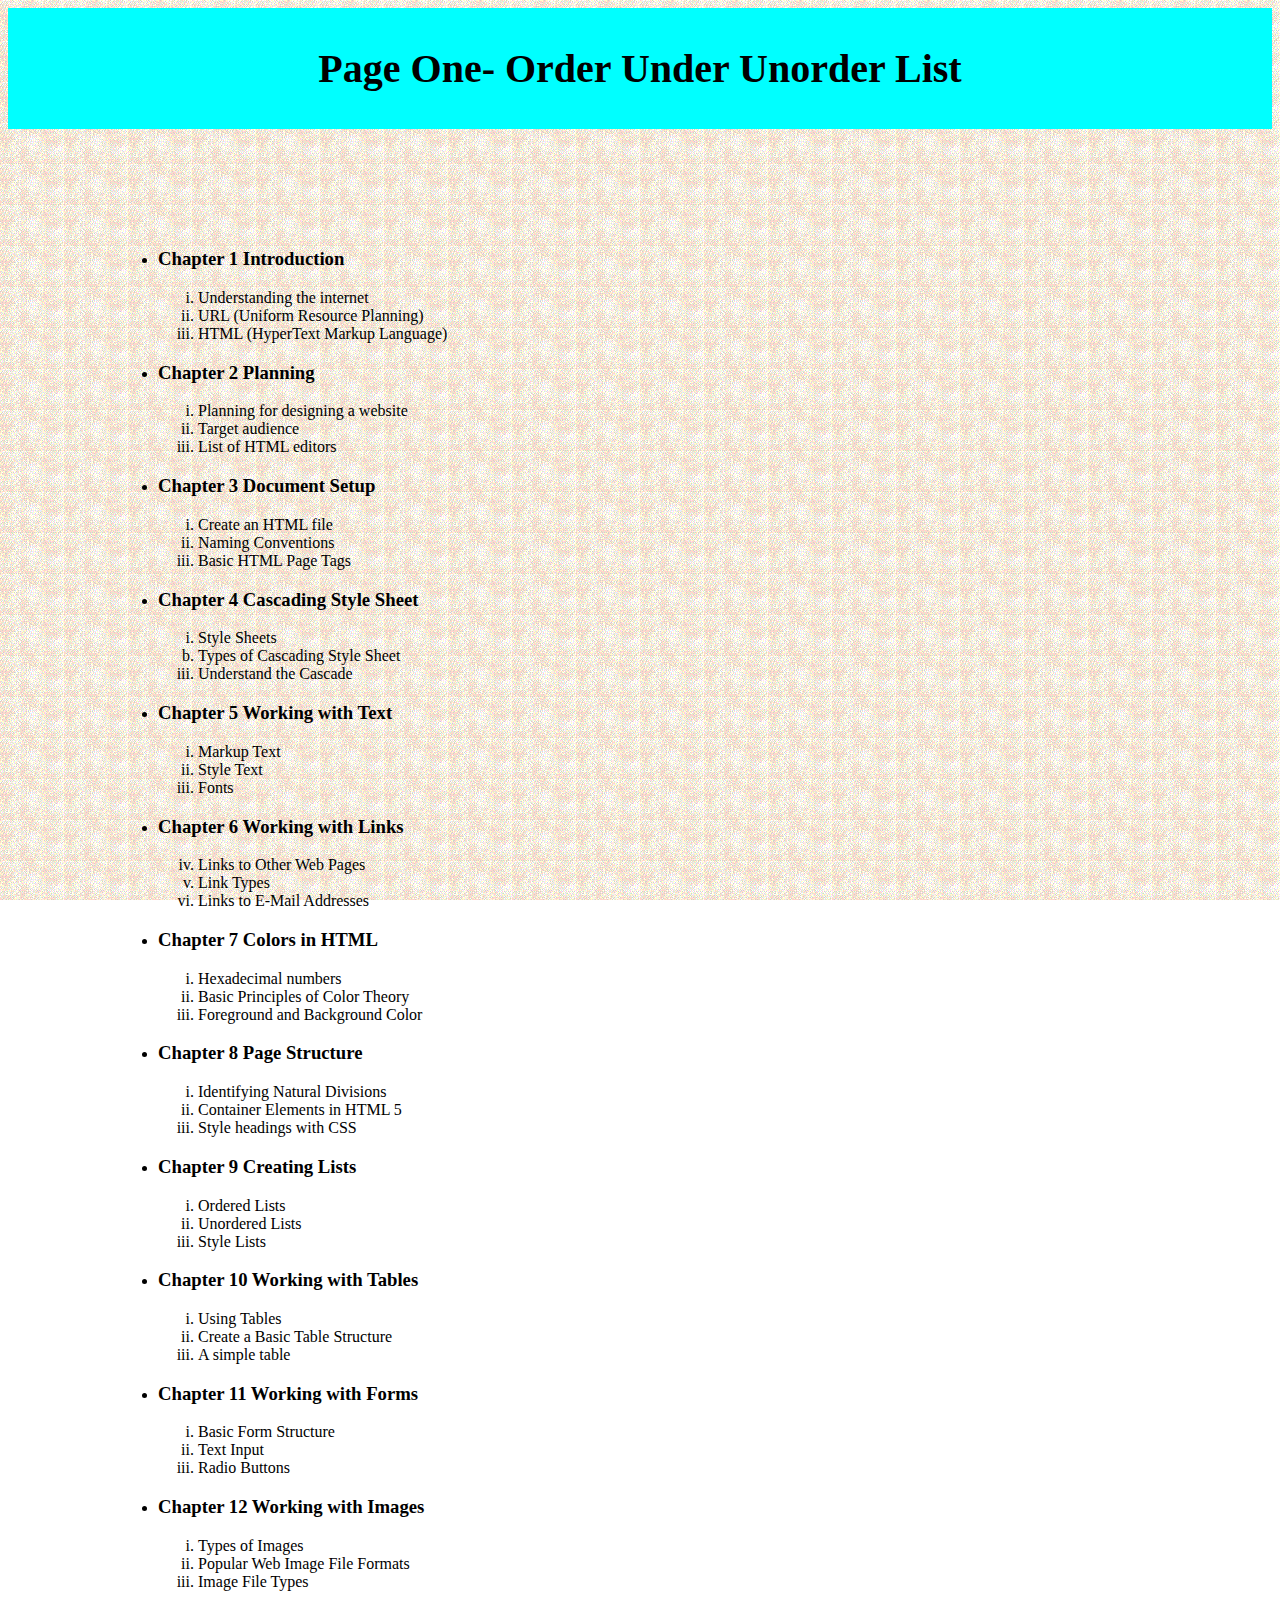
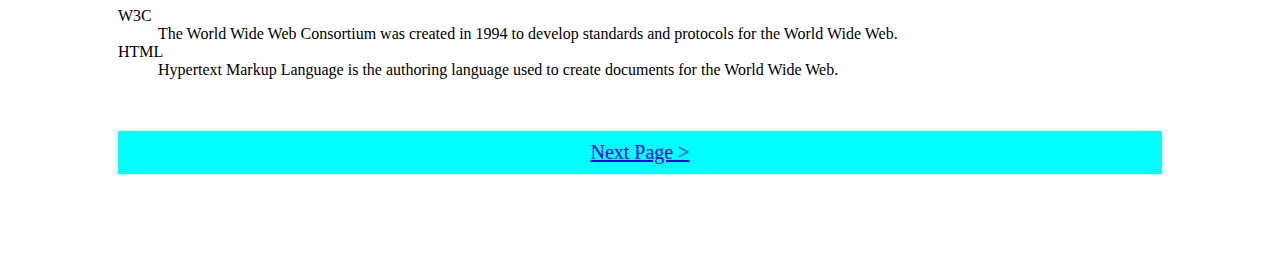
<file: Linked Pages/Home_Page.html>
<!DOCTYPE html>
<html>
<head>
	<meta charset="utf-8">
	<title>Course Chapters</title>
	<link rel="stylesheet" type="text/css" href="assignment.css">
	<meta name="viewport" content="width=device-width, initial-scale=1-0">
</head>
<body>
<header>


<h1 align="center">Page One- Order Under Unorder List</h1>
</header>
<div id="body">
<ul>
<li><h3>Chapter 1 Introduction</h3><ol>
<li>Understanding the internet</li>
<li>URL (Uniform Resource Planning)</li>
<li>HTML (HyperText Markup Language)</li>
</ol></li>
<li><h3>Chapter 2 Planning</h3><ol>
<li>Planning for designing a website</li>
<li>Target audience</li>
<li>List of HTML editors</li>
</ol></li>
<li><h3> Chapter 3 Document Setup</h3><ol>
<li>Create an HTML file </li>
<li>Naming Conventions </li>
<li>Basic HTML Page Tags </li>
</ol></li>
<li><h3> Chapter 4 Cascading Style Sheet</h3><ol>
<li>Style Sheets </li>
<li type="a">Types of Cascading Style Sheet</li>
<li>Understand the Cascade </li>
</ol></li>
<li><h3> Chapter 5 Working with Text </h3><ol>
<li>Markup Text </li>
<li>Style Text </li>
<li>Fonts</li>
</ol></li>
<li><h3>Chapter 6 Working with Links </h3><ol type="a" start="4">
<li>Links to Other Web Pages </li>
<li>Link Types </li>
<li>Links to E-Mail Addresses </li>
</ol></li>
<li><h3>Chapter 7 Colors in HTML</h3><ol>
<li>Hexadecimal numbers </li>
<li>Basic Principles of Color Theory </li>
<li>Foreground and Background Color</li>
</ol></li>
<li><h3> Chapter 8 Page Structure </h3><ol>
<li>Identifying Natural Divisions </li>
<li>Container Elements in HTML 5 </li>
<li>Style headings with CSS </li>
</ol></li>
<li><h3>Chapter 9 Creating Lists </h3><ol>
<li>Ordered Lists </li>
<li> Unordered Lists </li>
<li>Style Lists </li>
</ol></li>
<li><h3>Chapter 10 Working with Tables </h3><ol>
<li>Using Tables</li>
<li>Create a Basic Table Structure</li>
<li>A simple table</li>
</ol></li>
<li><h3> Chapter 11 Working with Forms </h3><ol>
<li>Basic Form Structure</li>
<li>Text Input</li>
<li>Radio Buttons</li>
</ol></li>
<li><h3> Chapter 12 Working with Images</h3><ol>
<li>Types of Images</li>
<li>Popular Web Image File Formats</li>
<li>Image File Types</li>
</ol></li>
</ul>

<dl>
<dt>W3C</dt>
<dd> The World Wide Web Consortium was created in 1994 to develop standards and protocols for the World Wide Web.</dd>
<dt>HTML</dt>
<dd> Hypertext Markup Language is the authoring language used to create documents for the World Wide Web.</dd>
</dl>


<div id="footer"><a href="Second_Page.html"><span align="center">Next Page ></span></a></div>
</file>
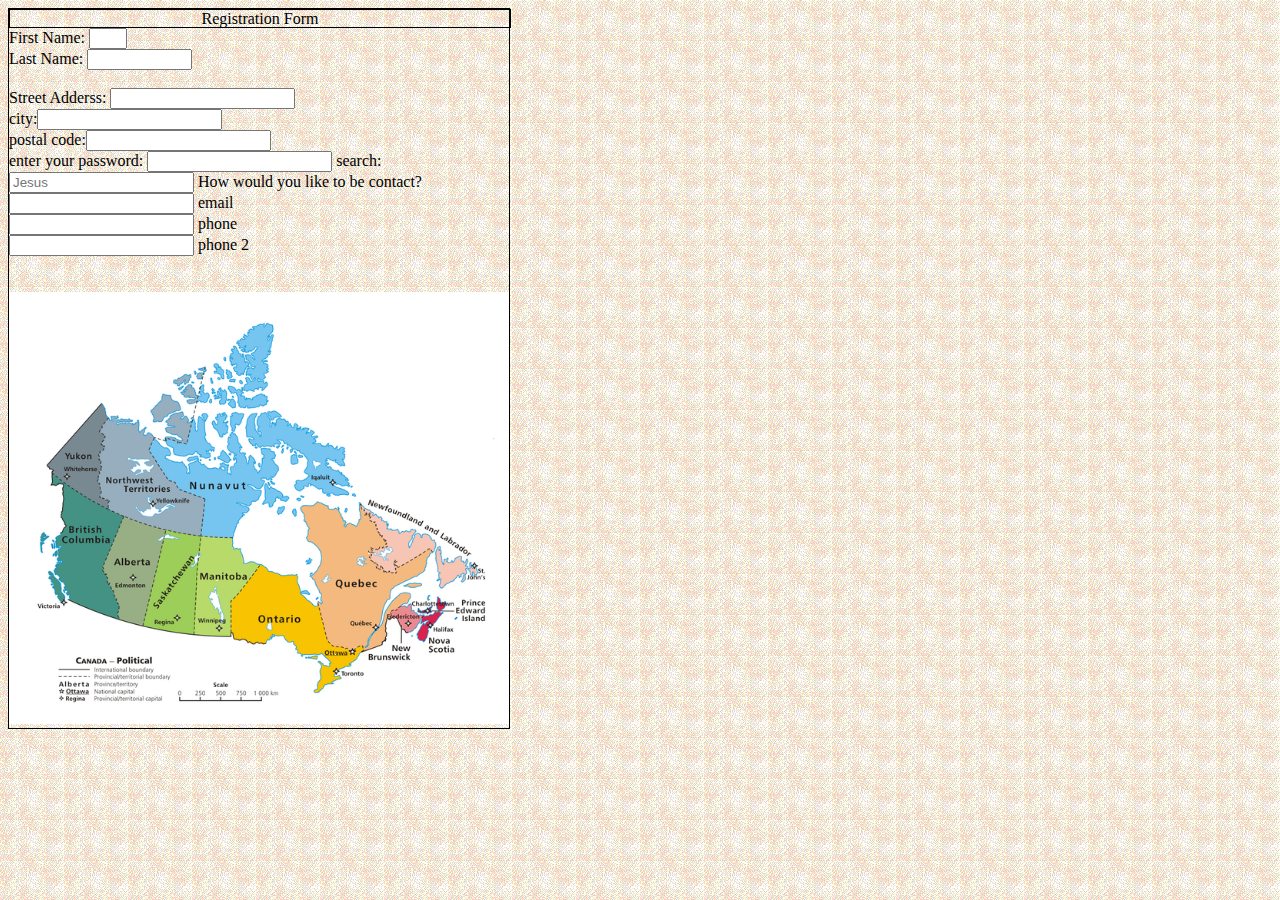
<file: Linked Pages/Last_Page.html>
<!DOCTYPE html>
<html>
<head>
	<meta charset="utf-8">
	<title>Forms</title>
	<link rel="stylesheet" type="text/css" href="assignment.css">
	<meta name="viewport" content="width=device-width, initial-scale=1-0">
</head>
<body>
<div class="myform">
<div id="reg">Registration Form</div>
<form>
<div id="line">

First Name: <input style="width: 30px" type=“text” name="First Name" st><br /> 
Last Name:   <input type=“text” name="Last Name" size="10">
<br></br>
Street Adderss: <input type=“text” name="Last Name"><br />
city:<input type=“text” name="Last Name"><br />
postal code:<input type=“text” name="Last Name"><br />
enter your password: <input type="password" name:"password" cols=“30” rows=“5”>
search: <input type="search" name"something" placeholder="Jesus">

How would you like to be contact? <br />
<input type=“radio” name=“contact”  checked=“checked” /> email <br />
<input type=“radio” name=“contact/> phone <br
/>
<input type=“radio” name=“contact”/> phone 2
<br />


</div>



 </form>

 <br> 

<br>
 
<img src="Canada.png" id="mapp" usemap="#CMAP"/>
 <map name="CMAP">
 <area shape="rect"  
 coords="180,240,287,445"
 href="http://www.manitoba.ca">

 <area shape="rect"
 coords="149,293,172,431" 
 href="http://www.alberta.ca/index.cfm">
 </map>
</file>
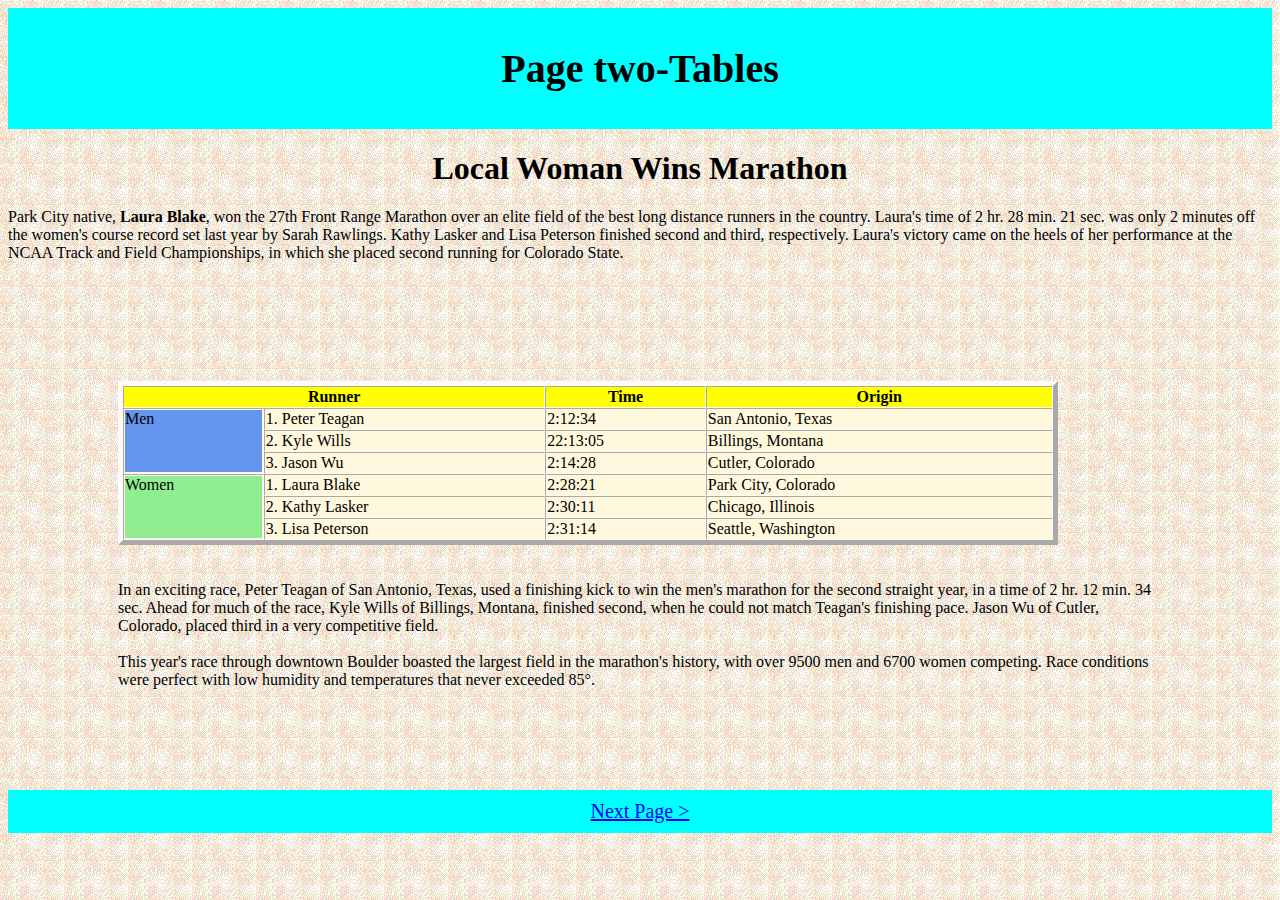
<file: Linked Pages/Second_Page.html>
<!DOCTYPE html>
<html>
<head>
	<meta charset="utf-8">
	<title>Tables</title>
	<link rel="stylesheet" type="text/css" href="assignment.css">
	<meta name="viewport" content="width=device-width, initial-scale=1-0">
</head>
<body>
<header><h1>Page two-Tables</h1></header>
<h1 align="center">Local Woman Wins Marathon</h1>
Park City native, <strong>Laura Blake</strong>, won the 27th Front Range Marathon over an elite field of the best long distance runners in the country. Laura's time of 2 hr. 28 min. 21 sec. was only 2 minutes off the women's course record set last year by Sarah Rawlings. Kathy Lasker and Lisa Peterson finished second and third, respectively. Laura's victory came on the heels of her performance at the NCAA Track and Field Championships, in which she placed second running for Colorado State. 
<br></br>
<div id="body">
<table class=center border="5px"><caption>
<thead>
<tr>
<th colspan="2">Runner</th>
<th>Time</th>
<th>Origin</th>
</tr></thead>
<tbody>
	<tr>
	<td rowspan="3"><div id="td">Men</div></td>
	<td>1. Peter Teagan</td>
	<td>2:12:34</td>
	<td>San Antonio, Texas</td>
	<tr>
	<td>2. Kyle Wills</td>
	<td>22:13:05</td>
	<td>Billings, Montana</td>
	</tr>
	<tr>
	<td>3. Jason Wu</td>
	<td>2:14:28</td>
	<td>Cutler, Colorado</td>
	</tr>
	<tr>
	<td  rowspan="3"><div class="tdd">Women</td>
	<td>1. Laura Blake</td>
	<td>2:28:21</td>
	<td>Park City, Colorado</td>
	</tr>
	<tr>
	<td>2. Kathy Lasker</td>
	<td>2:30:11</td>
	<td>Chicago, Illinois</td>
	</tr>
	<td>3. Lisa Peterson</td>
	<td>2:31:14</td>
	<td>Seattle, Washington</td>

	
</tbody>

</table>
<br></br>

In an exciting race, Peter Teagan of San Antonio, Texas, used a finishing kick to win the men's marathon for the second straight year, in a time of 2 hr. 12 min. 34 sec. Ahead for much of the race, Kyle Wills of Billings, Montana, finished second, when he could not match Teagan's finishing pace. Jason Wu of Cutler, Colorado, placed third in a very competitive field. 
<br></br>
This year's race through downtown Boulder boasted the largest field in the marathon's history, with over 9500 men and 6700 women competing. Race conditions were perfect with low humidity and temperatures that never exceeded 85°. </div>
<div id="footer"><a href="Last_Page.html" >Next Page ></a></div>
</body>
</file>
<file: Linked Pages/assignment.css>
header {
   font-size: 20px;
   padding: 10px;
   text-align: center;
   background-color:#00FFFF;


}



#footer {
   background-color:#00FFFF;
   color: white;
   font-size: 20px;
   padding: 10px;
   text-align: center;
   margin-top: 5%;
}
#body {
   
   font-family: georgia;
   padding: 1px 10px; 
   height: 100%;
   margin: 100px

    
  
   
   }

   table{
   	position: center;
   	height: 100%;
   	width: 90%;
   	border-collapse: separate; 
    border-spacing: 0px 0px;
   	border-style:outset;
   	border-color: #FFFAFA;
   	background-color: #FFF8DC;
    padding: 0px 0px;
    float: center;
    
      }


   	   }
  

   table.center {
    margin-left:auto; 
    margin-right:auto;
  }
th{
	background-color:yellow;

}
#td{background-color:#6495ED;
	height: 100%;
  vertical-align: middle;
}
	
.tdd{background-color:#90EE90 !important;
height: 100%;
}
body{background-image: url("1809bg.gif");
 background-repeat:repeat; 
   background-attachment: fixed;`
   font-size: 1px;

}
.myform{border:solid 1px #000000;
width: 500px;
Overflow:scroll/Overflow: auto;}

#reg{border:solid 1px #000000;
      height: 17px;
      width: 500px;
      text-align: center;}

  #line{align-items: center;}

  ol{
    list-style-position: outside;
    list-style-type:lower-roman;}

    #mapp{
      width: 500px;
    }
</file>
